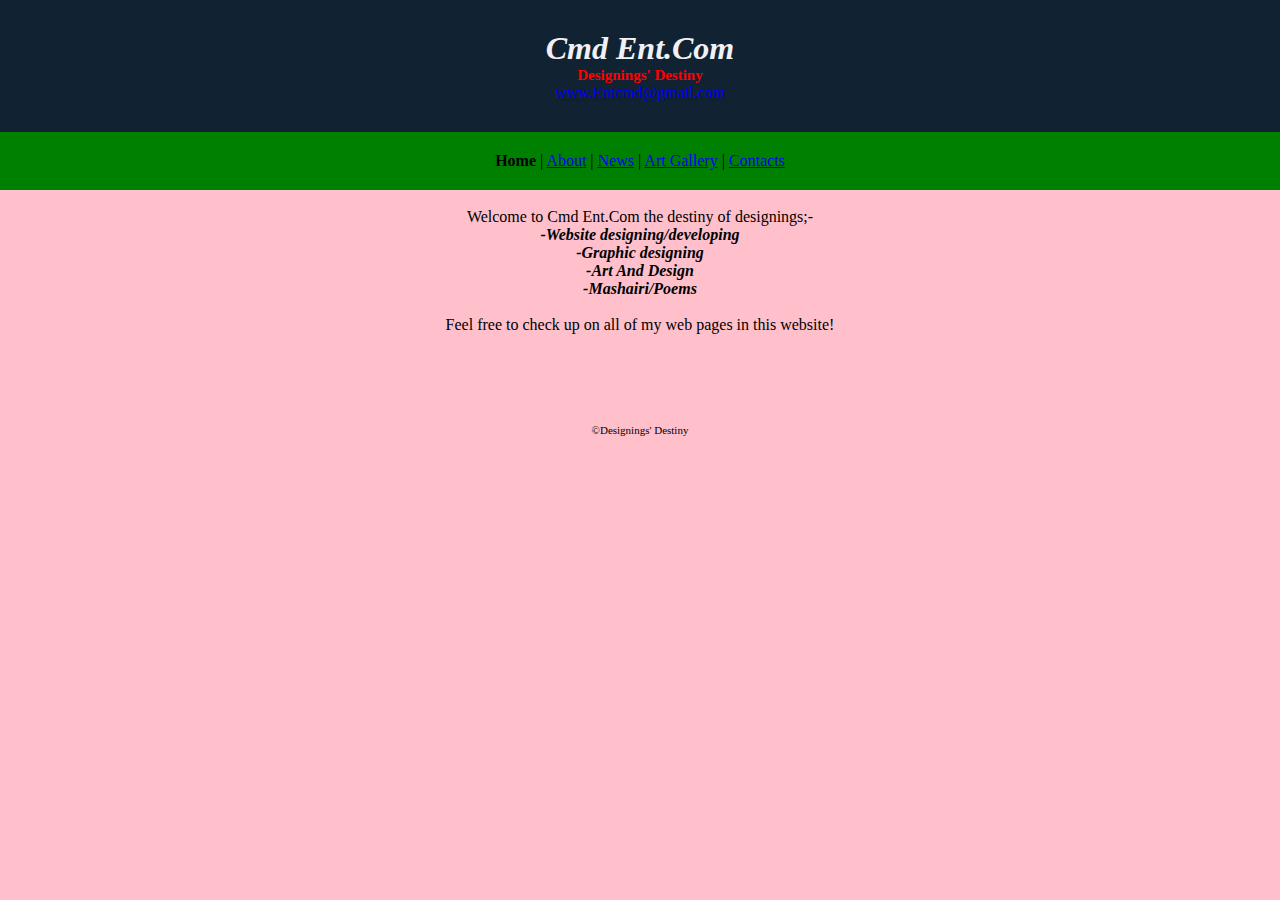
<file: index.html>
<!DOCTYPE html>
<html>
  <head>
    <meta charset="utf-8">
    <title>Cmd Ent - Home</title>
	<link href="style.css" rel="stylesheet" type="text/css">
	
  </head>

  <body bgcolor="pink">
  

  
   <div>
  <center><b><i><h1>Cmd Ent.Com</h1></i></b></center>
  <center><h3>Designings' Destiny</h3></center>
  
   
 
  <center><a href="http://gmail.com/www.EntCmd@gmail.com">www.Entcmd@gmail.com</a></center>
 
  </div> 

  <!--menu goes here--> 
  
   <center>
   <header>
     <b>Home</b> | <a href="About.html">About</a> | <a href="News.html">News</a>  |  <a href="Art.html">Art Gallery</a>   | <a href="Contacts.html">Contacts</a>
   </header>
   </center>
   <br/>
   
   

   
   
   <center><p>Welcome to Cmd Ent.Com the destiny of designings;-</p></center>
   
   <center>
   <ul><b>
   <ol><i>-Website designing/developing</i></ol>
   <ol><i>-Graphic designing</i></ol>
   <ol><i>-Art And Design</i></ol>
   <ol><i>-Mashairi/Poems</i></ol>
   </ul></b>
   </center>
   <br/>
   
      
   <center>
      <p>Feel free to check up on all of my web pages in this website!
	  
   </center>
   <br/>
   
   
   <br/>
   <br/>
   <br/>
   <br/>
   <p></p>
   <p></p>
   <p></p>
   <p></P>
   <p></p>
   <p></p>
   <p></p>
   <p></P>

   <footer align="right" text-size="1px bottom="0px">
        &copy;Designings' Destiny
   </footer>
  </body>
</html>
</file>
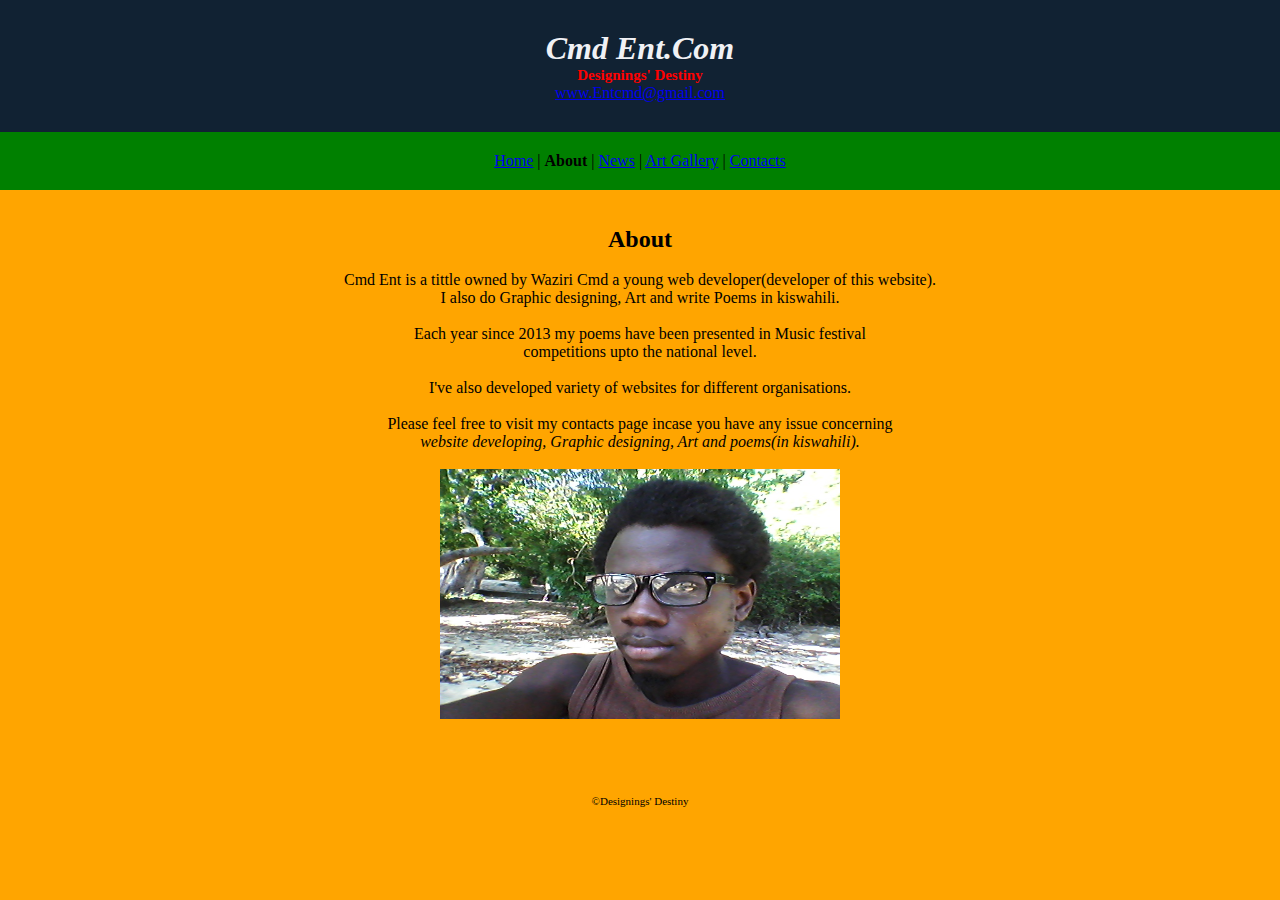
<file: About.html>
<!DOCTYPE html>
<html>
  <head>
    <meta charset="utf-8">
    <title>Cmd Ent - About</title>
	
	<link href="style.css" rel="stylesheet" type="text/css">
	
	
  </head> 
  
  <body bgcolor="orange">

  <div>
  <center><b><i><h1>Cmd Ent.Com</h1></i></b></center>
  <center><h3>Designings' Destiny</h3></center>
  
  
  <center><a href="http://gmail.com/www.EntCmd@gmail.com">www.Entcmd@gmail.com</a></center>
 
  </div>
  
  
  <center>
   <header>
  <a href="index.html">Home</a>  |   <b>About</b>   |   <a href="News.html">News</a>  |  <a href="Art.html">Art Gallery</a>     |   <a href="Contacts.html">Contacts</a>
  </header>
  </center>
  <br/><br/>
  
    <center><b><h2>About</h2></b></center>
  <br/>
 
  
  <center>
  <p>Cmd Ent is a tittle owned by Waziri Cmd a young web developer(developer of this website).
  <br/>
  I also do Graphic designing, Art and write Poems in kiswahili.
  <br/>
  <br/>
  Each year since 2013 my poems have been presented in Music festival
  <br/>
   competitions upto the national level. 
  <br/>
  <br/>
  I've also developed variety of websites for different organisations. 
  <br/>
  <br/>
  Please feel free to visit my contacts page incase you have any issue concerning
  <br/>
   <i>website developing, Graphic designing, Art and poems(in kiswahili).</i></p>
  </center>
  <br/>
  
  <center>
   <img src="jose.jpg" alt="picture of jose" height="250" width="400">
   </center>
  
  <br/>
   <br/>
   <br/>
   <br/>
   <p></p>
   <p></p>
   <p></p>
   <p></p>
   <p></p>
   <p></p>
   <p></P>
   
  <footer>
   &copy;Designings' Destiny
   </footer>
  
  </body>
</html>
</file>
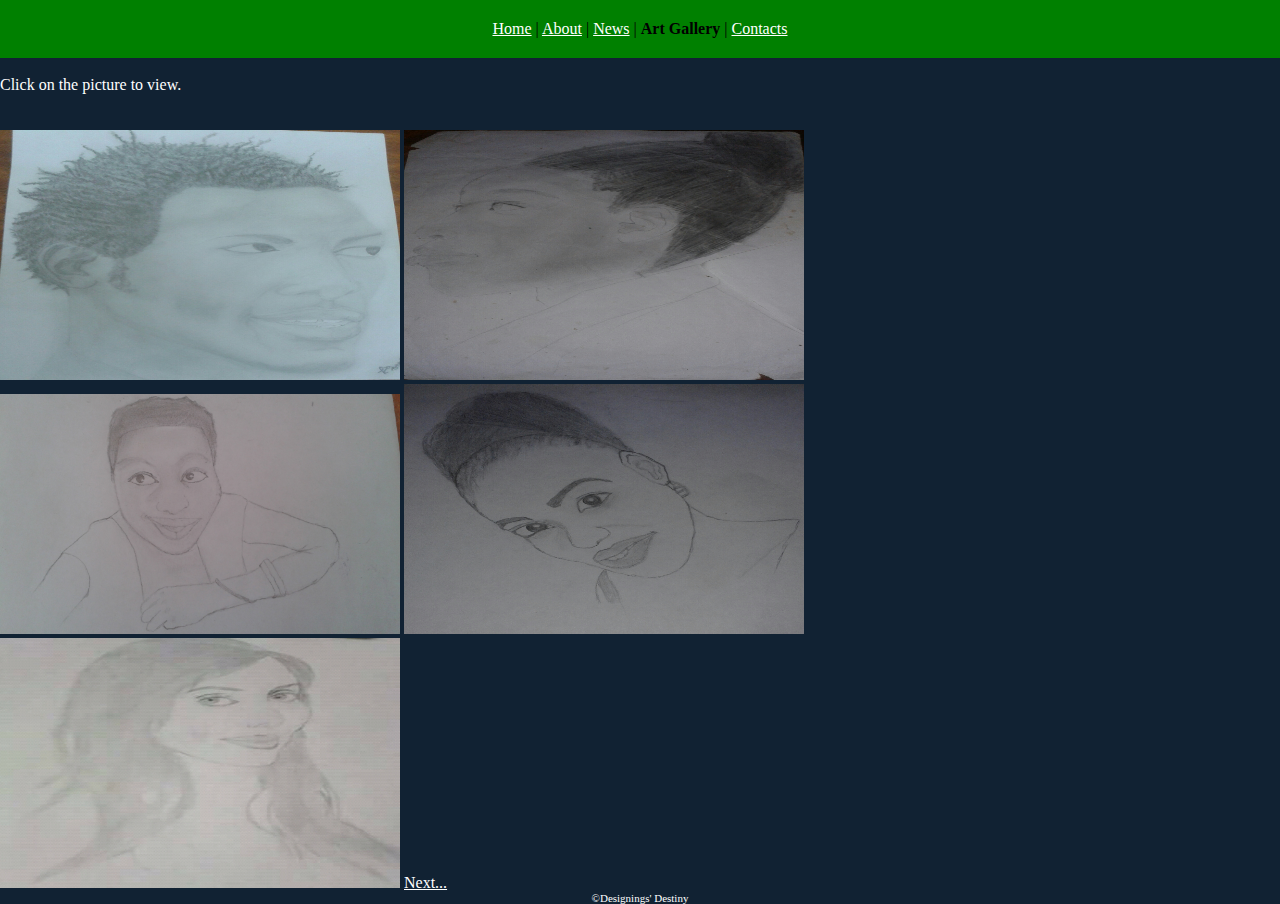
<file: Art.html>
<!DOCTYPE html>
<html>
<head>
 <meta charset="utf-8">
<title>Art page</title>

	<link href="style.css" rel="stylesheet" type="text/css">
	
</head>

<body vlink="white" a link="white" bgcolor="#112233">

 <center>
   <header>
    <a href="index.html">Home</a>   |   <a href="About.html">About</a>   |   <a href="News.html">News</a>  |  <b>Art Gallery</b>  |   <a href="Contacts.html">Contacts</a>
  </header>
  </center>
  <br/>
  <p style="color:white;">Click on the picture to view.</p>
  <br/><br/>
  

<a href="dwayn.jpg"><img src="dwayn.jpg" alt="picture of dwyn" height="250" width="400"></a>


<a href="cute.jpg"><img src="cute.jpg" alt="picture of a cute" height="250" width="400"></a>
<br/>

<a href="lady.jpg"><img src="lady.jpg" alt="a lady height="250" width="400"></a>

<a href="cuzo.jpg"><img src="cuzo.jpg" alt="picture of my siz" height="250" width="400"></a>
<br/>

<a href="sexy.jpg"><img src="sexy.jpg" alt="picture of a sexy gal" height="250" width="400"></a>

<a href="cmdart.html">Next...</a>

<footer align="right" text-size="1px bottom="0px" style="color:white;">
        &copy;Designings' Destiny
 </footer>
   
</body>
</html>
</file>
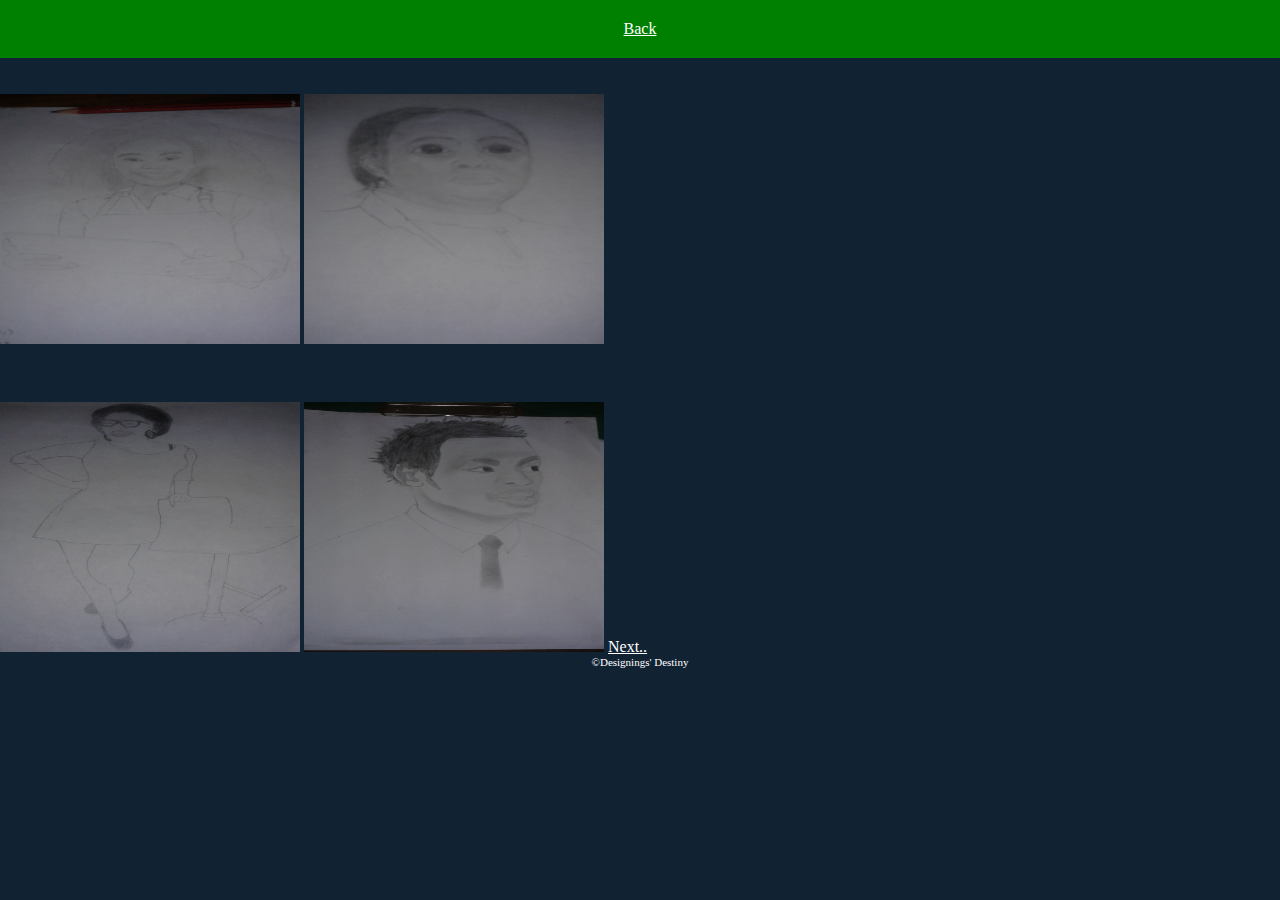
<file: cmdart.html>
<!DOCTYPE html>
<html>
<head>
 <meta charset="utf-8">
<title>Art page</title>

	<link href="style.css" rel="stylesheet" type="text/css">

</head>
<body bgcolor="#112233" a link="white" vlink="white">


 <center>
   <header>
   <a href="Art.html">Back</a>
  </header>
  </center>
  <br/></br>
  
  
<a href="gal.jpg"><img src="gal.jpg" alt="picture of the gal" height="250" width="300"></a>

<a href="Amina.jpg"><img src="Amina.jpg" alt="picture of amina" height="250" width="300"></a>
<br/><br/>
<br/>
<br/>

<a href="wanjiku.jpg"><img src="wanjiku.jpg" alt="picture of teacher wanjiku" height="250" width="300"></a>

<a href="dwayne.jpg"><img src="dwayne.jpg" alt="picture of dwayne" height="250" width="300"></a>





<a href="theart.html">Next..</a>

<footer align="right" text-size="1px bottom="0px" style="color:white;">
        &copy;Designings' Destiny
 </footer>
   
</body>
</html>
</file>
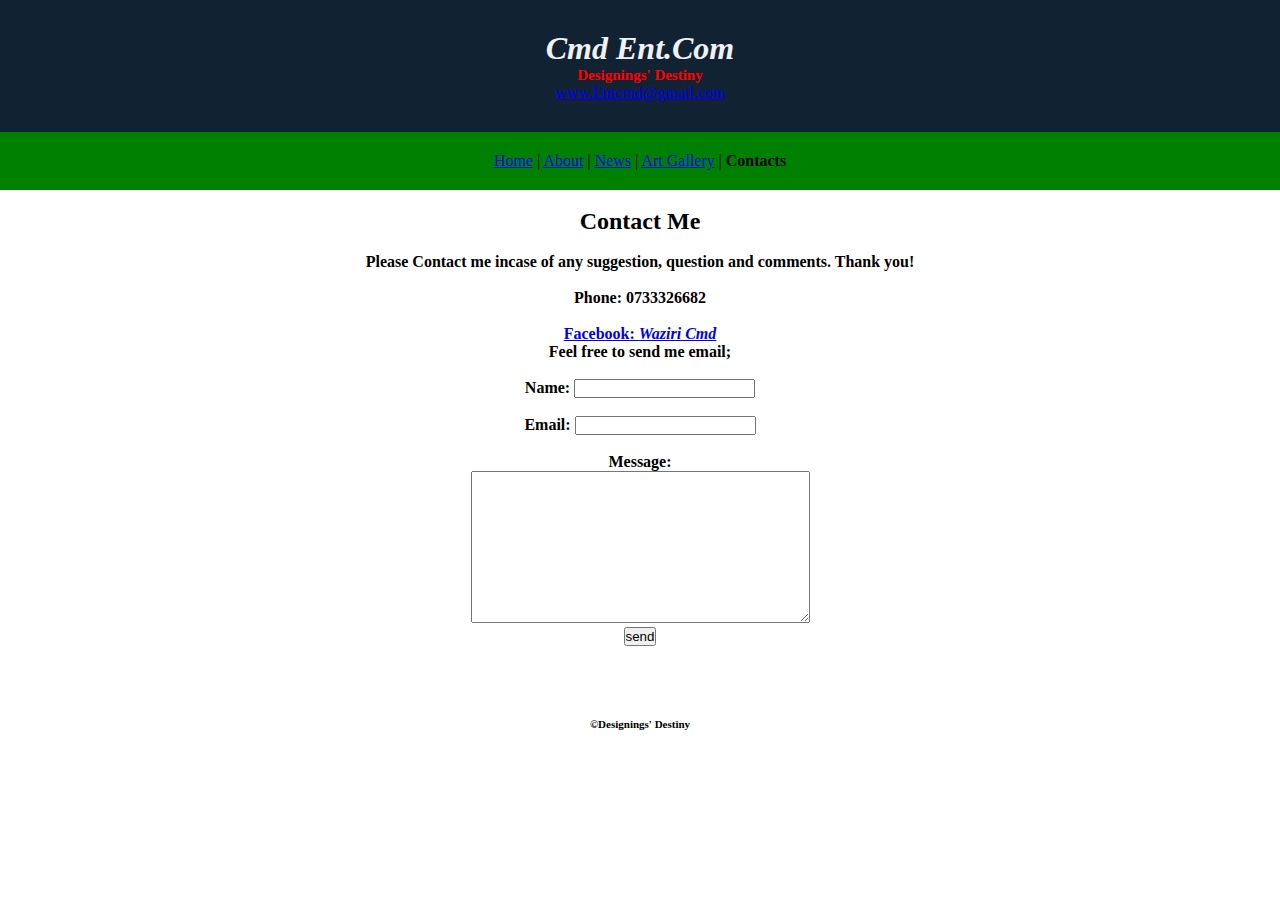
<file: Contacts.html>
<!DOCTYPE html>
<html>
  <head>
    <meta charset="utf-8">
    <title>Cmd Ent - Contacts</title>
	
	<link href="style.css" rel="stylesheet" type="text/css">

  </head>
  
  <body>
  
  <style type="text/css" rel="stylesheet">
    #menu{
        font-size:30pt;
    }
 
    </style>

  
  <div>
  <center><b><i><h1>Cmd Ent.Com</h1></i></b></center>
  <center><h3>Designings' Destiny</h3></center>
  
  
  
  
  <center><a href="http://gmail.com/www.Entcmd@gmail.com">www.Entcmd@gmail.com</a></center>
  
  </div>   
  
   
  <center>
  <header>
  <a href="index.html">Home</a>   |   <a href="About.html">About</a>   |   <a href="News.html">News</a>  |  <a href="Art.html">Art Gallery</a>     |   <b>Contacts</b>
  </header>
  </center>
  <br/>
  
  <center><h2><b>Contact Me<b></h2></center>
  <br/>
  
  <center>
  <p>Please Contact me incase of any suggestion, question and comments. Thank you!</p>
  <br/>
  
  <p><b>Phone:</b> 0733326682</p>
  <br/>
  
  <p></p>
  <a href="http://www.Facebook.com/WaziriCmd">Facebook: <i>Waziri Cmd</i></a>
  
  <p>Feel free to send me email;</p>
  
  <br/>
  
  <form method="POST" action="process.phd">
  
  Name: <input type="text" name="users_name" />
  <br/><br/>
  Email: <input type="text" name="email" />
  <br/><br/>
  Message:
  <br/>
  <textarea rows="10" cols="40" name="body"></textarea>
  <br/>
  <input type="submit" value="send" name="submit"/>
  
  </form>
  </center>
  
  <br/>
   <br/>
   <br/>
   <br/>
   <p></p>
   <p></p>
   <p></p>
   <p></p>
   <p></p>
   <p></P>
   <footer align="right" text-size="1px bottom="0px">
     &copy;Designings' Destiny
   </footer>
  </body>
</html>
</file>
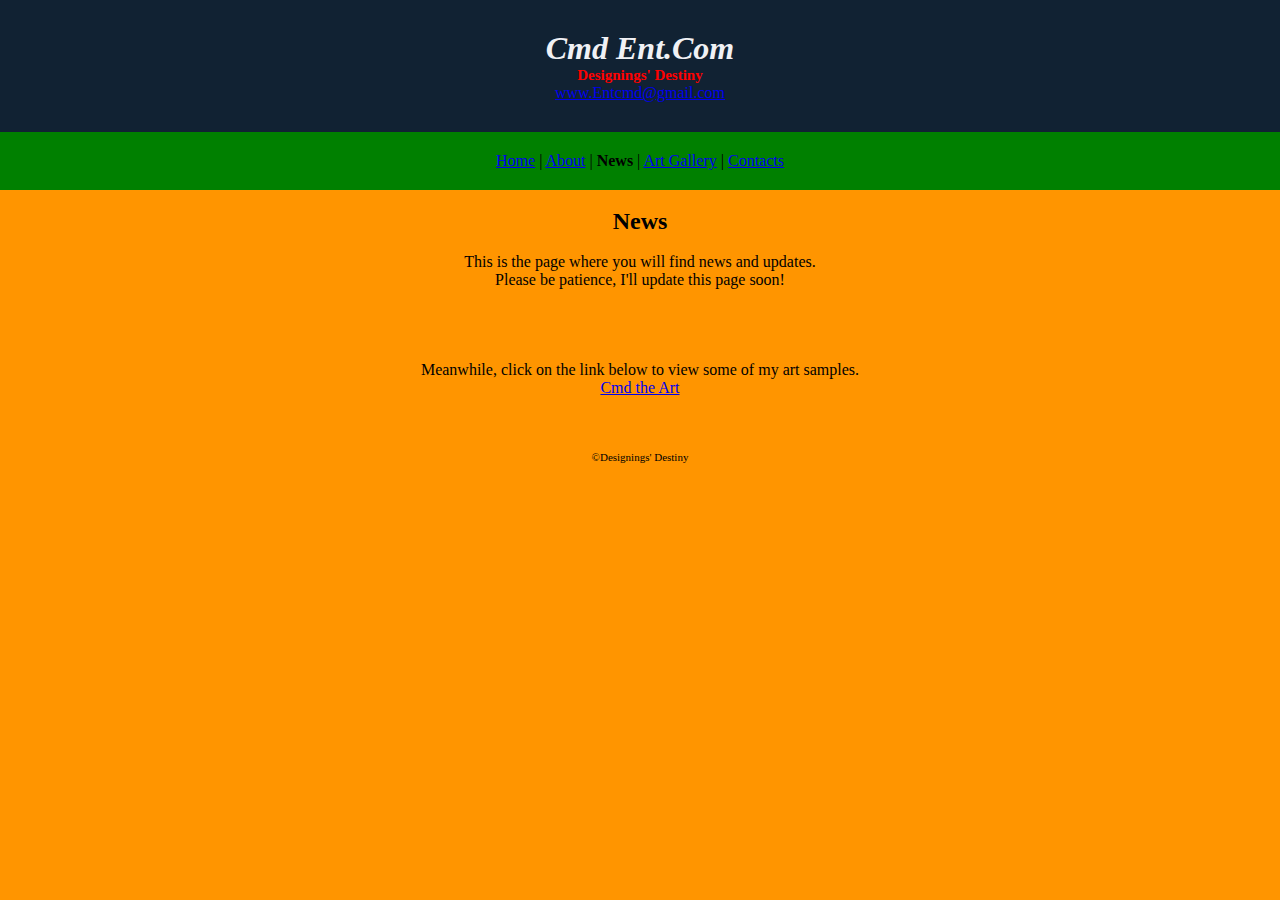
<file: News.html>
<!DOCTYPE html>
<html>
  <head>
    <meta charset="utf-8">
    <title>Cmd Ent - News</title>
	
	<link href="style.css" rel="stylesheet" type="text/css">
</head>
  
  <body bgcolor="#FF9500">

  <div>
  <center><b><i><h1>Cmd Ent.Com</h1></i></b></center>
  <center><h3>Designings' Destiny</h3></center>
  	
  
  <center><a href="http://gmail.com/www.Entcmd@gmail.com">www.Entcmd@gmail.com</a></center>
  
  </div>
  
     
  <center>
  <header>
  <a href="index.html">Home</a>   |   <a href="About.html">About</a>   |   <b>News</b> | <a href="Art.html">Art Gallery</a>  |   <a href="Contacts.html">Contacts</a>
  </header>
 <center>
  <br/>
  
  <b><h2>News</h2></b>
  <br/>
  

  <p id="my-id">This is the page where you will find news and updates.<br/>
  Please be patience, I'll update this page soon!</p>
  </center>
    <br/>
	<br/>
	<br/>
	<br/>
   <p>Meanwhile, click on the link below to view some of my art samples.</p>
   
   
	  <a href="#">Cmd the Art</a>
    <br/>
	<br/>
	<br/>
	<br/>
  
  <footer>
     &copy;Designings' Destiny
   </footer>
  
  </body>
</html>
</file>
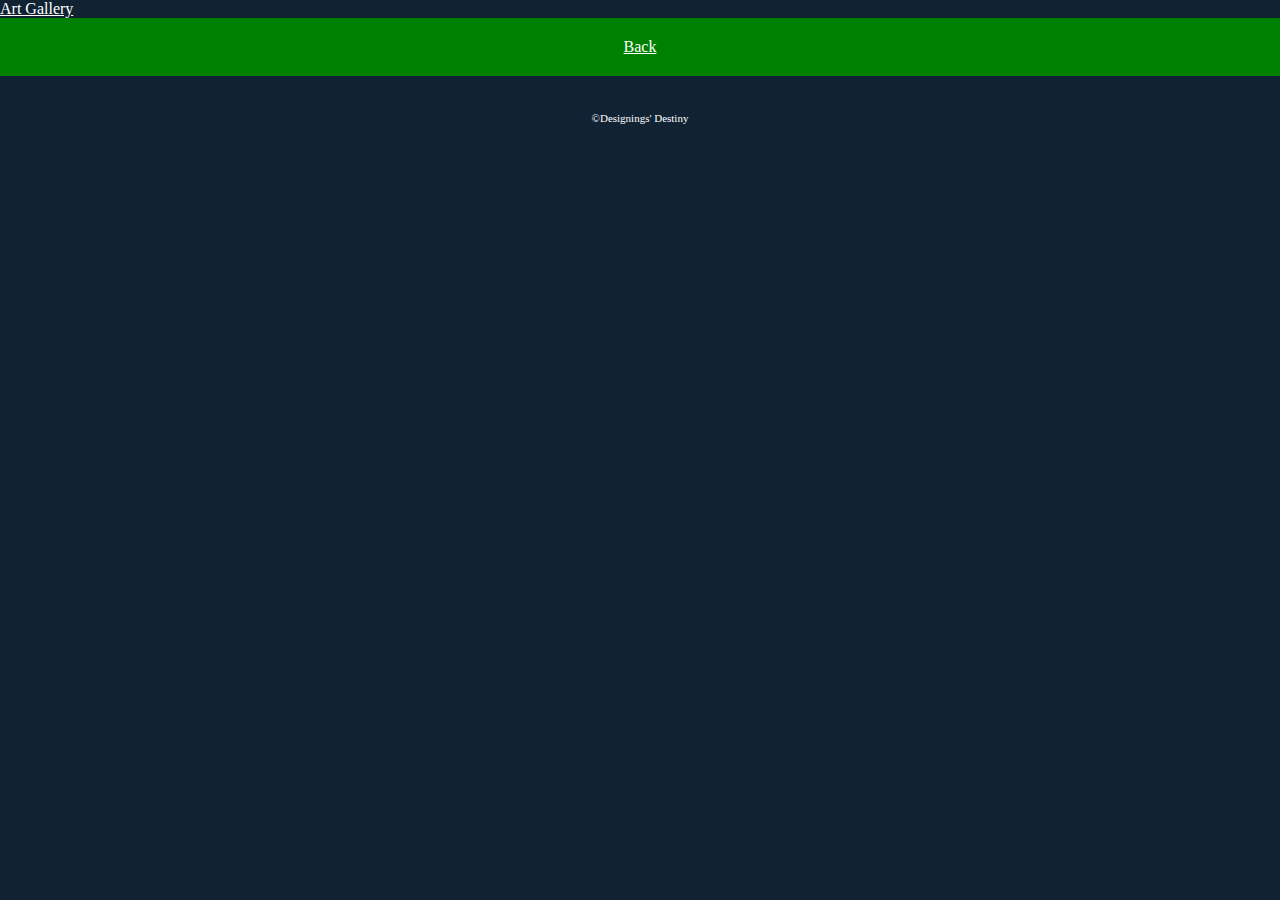
<file: theart.html>
<!DOCTYPE html>
<html>
<head>
 <meta charset="utf-8">
<title>Art page</title>

	<link href="style.css" rel="stylesheet" type="text/css">
	
</head>
<body bgcolor="#112233" a link="white" vlink="white"">

<a href="Art.html">Art Gallery</a>

 <center>
   <header>
  <a href="cmdart.html">Back</a>
  </header>
  </center>
  <br/><br/>





</body>

<footer align="right" text-size="1px bottom="0px" style="color:white;">
        &copy;Designings' Destiny
 </footer>
   
</html>
</file>
<file: style.css>
*{
   margin:0;
   padding:0;
   box-sizing:border box;
 }
 
 html,body{
	    height:100%;
		a link: black;
		vlink:black;
 }
 
div{
	padding:30px;
	background:#112233;
	color:#f0f1f5;
	font-family:big john;
}

h3{
  font-size:15px;
  font-family: Comic Sans MS;
  color:red;
}

header{
	  padding:20px;
	  background:green;	
      margin:auto;	  
}

footer{
	  text-align:center;
	  font-family:Comic Sans MS;
	  font-size:11px;
}

     div img{
	     transform: rotate
}
</file>
